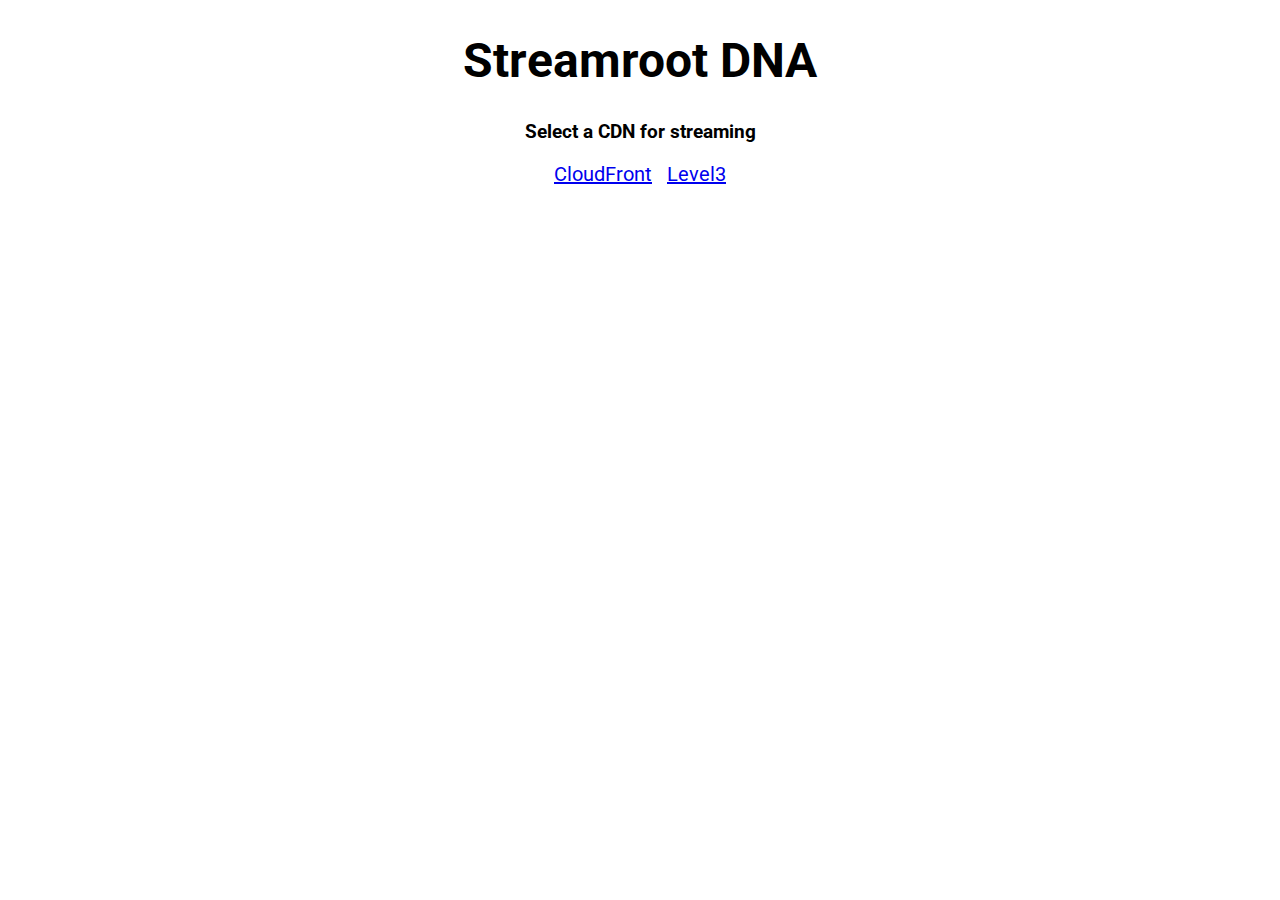
<file: index.html>
<!DOCTYPE html>
<html>
<head>
  <title>Streamroot DNA Example</title>
  <link href="https://fonts.googleapis.com/css?family=Roboto&display=swap" rel="stylesheet">
  <link rel="stylesheet" type="text/css" href="style.css">
</head>

<body>
  <div class="text-center">
    <h1 style="font-size: 48px;">Streamroot DNA</h1>
    <h3>Select a CDN for streaming</h3>
    <div style="font-size: 20px;">
      <a href="cloudfront.html" style="margin-right: 10px;">CloudFront</a>
      <a href="level3.html">Level3</a>
    </div>
  </div>
</body>
</html>
</file>
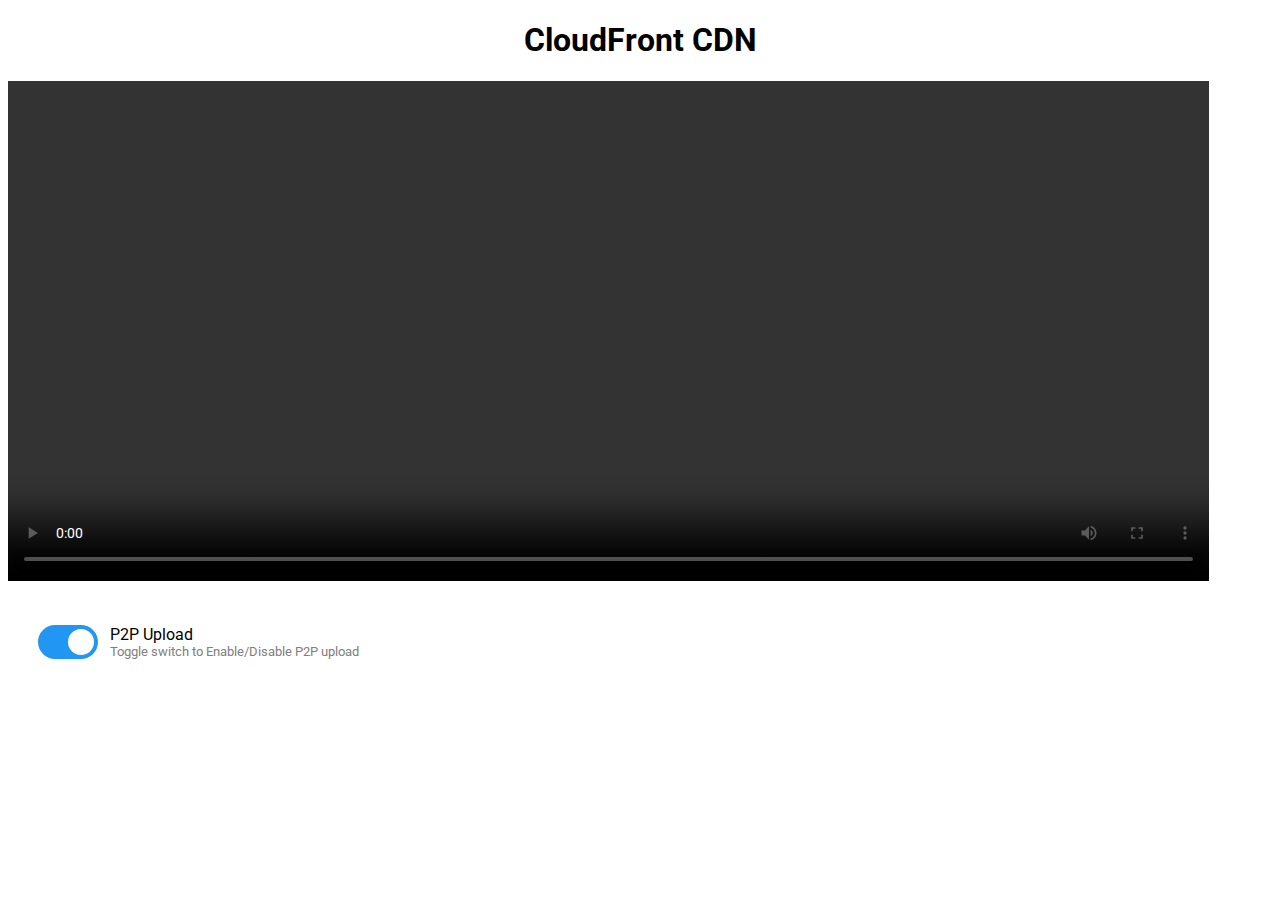
<file: cloudfront.html>
<!DOCTYPE html>
<html>
<head>
  <title>CloudFront HLS</title>

  <link href="https://fonts.googleapis.com/css?family=Roboto&display=swap" rel="stylesheet">
  <link rel="stylesheet" type="text/css" href="style.css">

  <!-- Video.js build -->
  <link href="https://vjs.zencdn.net/7.4.1/video-js.min.css" rel="stylesheet">
  <script src="https://vjs.zencdn.net/7.4.1/video.min.js"></script>

  <!-- Streamroot source handler plugin -->
  <script src="https://cdn.streamroot.io/videojs-hlsjs-plugin/1/stable/videojs-hlsjs-plugin.js"></script>

  <!-- Streamroot DNA plugin -->
  <script src="https://cdn.streamroot.io/videojs-hls-dna-plugin/1/stable/videojs-hls-dna-plugin.js#streamrootKey=YOUR_STREAMROOT_KEY"></script>

  <!-- streamroot graph -->
  <script src="https://tools.streamroot.io/usage-graphs/stable/graphs.js"></script>

  <script type="text/javascript" src="app.js"></script>
</head>

<body>
  <h1 class="text-center">CloudFront CDN</h1>
  <video id="player" class="video-js" controls></video>
  
  <!-- Switch to enable/disable P2P upload -->
  <div style="margin: 40px 30px 10px;">
    <label class="switch">
      <input type="checkbox" id="p2p-switch" checked>
      <span class="slider"></span>
    </label>
    <div style="display: inline-grid; margin-left: 8px;">
      <span>P2P Upload</span>
      <span style="color: gray; font-size: 13px;">Toggle switch to Enable/Disable P2P upload</span>
    </div>
  </div>

  <div id="streamroot-graphs"></div>

  <script type="text/javascript">
    const contentUrl = "http://wowza-test-cloudfront.streamroot.io/vodOrigin/tos1500.mp4/playlist.m3u8"
  </script>
</body>
</html>
</file>
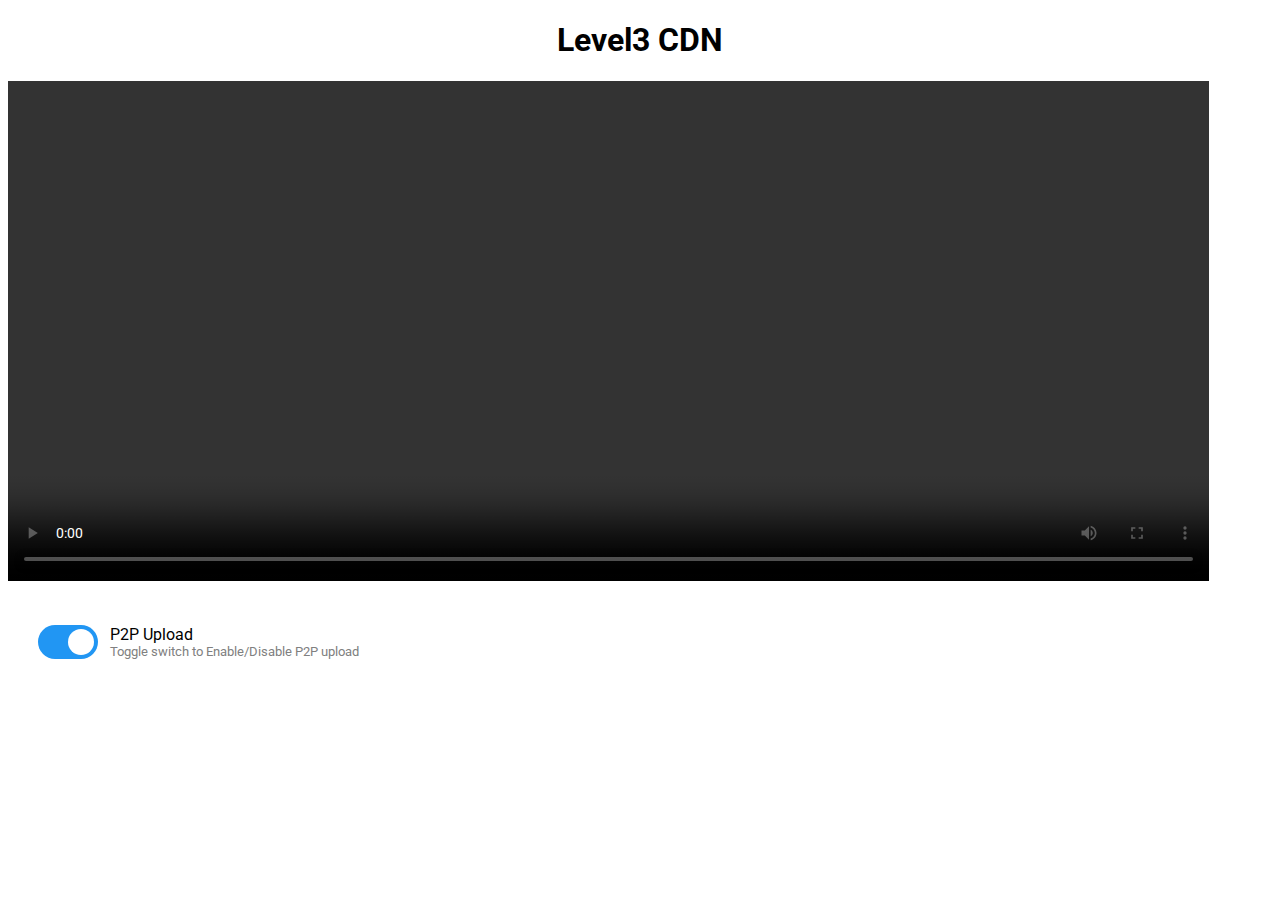
<file: level3.html>
<!DOCTYPE html>
<html>
<head>
  <title>Level3 HLS</title>

  <link href="https://fonts.googleapis.com/css?family=Roboto&display=swap" rel="stylesheet">
  <link rel="stylesheet" type="text/css" href="style.css">

  <!-- Video.js build -->
  <link href="https://vjs.zencdn.net/7.4.1/video-js.min.css" rel="stylesheet">
  <script src="https://vjs.zencdn.net/7.4.1/video.min.js"></script>

  <!-- Streamroot source handler plugin -->
  <script src="https://cdn.streamroot.io/videojs-hlsjs-plugin/1/stable/videojs-hlsjs-plugin.js"></script>

  <!-- Streamroot DNA plugin -->
  <script src="https://cdn.streamroot.io/videojs-hls-dna-plugin/1/stable/videojs-hls-dna-plugin.js#streamrootKey=YOUR_STREAMROOT_KEY"></script>

  <!-- streamroot graph -->
  <script src="https://tools.streamroot.io/usage-graphs/stable/graphs.js"></script>

  <script type="text/javascript" src="app.js"></script>
</head>

<body>
  <h1 class="text-center">Level3 CDN</h1>
  <video id="player" class="video-js" controls></video>
  
  <!-- Switch to enable/disable P2P upload -->
  <div style="margin: 40px 30px 10px;">
    <label class="switch">
      <input type="checkbox" id="p2p-switch" checked>
      <span class="slider"></span>
    </label>
    <div style="display: inline-grid; margin-left: 8px;">
      <span>P2P Upload</span>
      <span style="color: gray; font-size: 13px;">Toggle switch to Enable/Disable P2P upload</span>
    </div>
  </div>

  <div id="streamroot-graphs"></div>

  <script type="text/javascript">
    const contentUrl = "http://vod-l3.delivery.streamroot.io/vodOrigin/tos1500.mp4/playlist.m3u8"
  </script>
</body>
</html>
</file>
<file: style.css>
body{
  font-family: 'Roboto', sans-serif;
}

.text-center {
  text-align: center;
}

#player {
  width: 95%;
  margin: auto;
  height: 500px;
}

.switch {
  position: relative;
  display: inline-block;
  width: 60px;
  height: 34px;
}

.switch input { 
  opacity: 0;
  width: 0;
  height: 0;
}

.slider {
  position: absolute;
  cursor: pointer;
  top: 0;
  left: 0;
  right: 0;
  bottom: 0;
  border-radius: 34px;
  background-color: #ccc;
  -webkit-transition: .4s;
  transition: .4s;
}

.slider:before {
  position: absolute;
  content: "";
  height: 26px;
  width: 26px;
  left: 4px;
  bottom: 4px;
  background-color: white;
  border-radius: 50%;
  -webkit-transition: .4s;
  transition: .4s;
}

input:checked + .slider {
  background-color: #2196F3;
}

input:focus + .slider {
  box-shadow: 0 0 1px #2196F3;
}

input:checked + .slider:before {
  -webkit-transform: translateX(26px);
  -ms-transform: translateX(26px);
  transform: translateX(26px);
}
</file>
